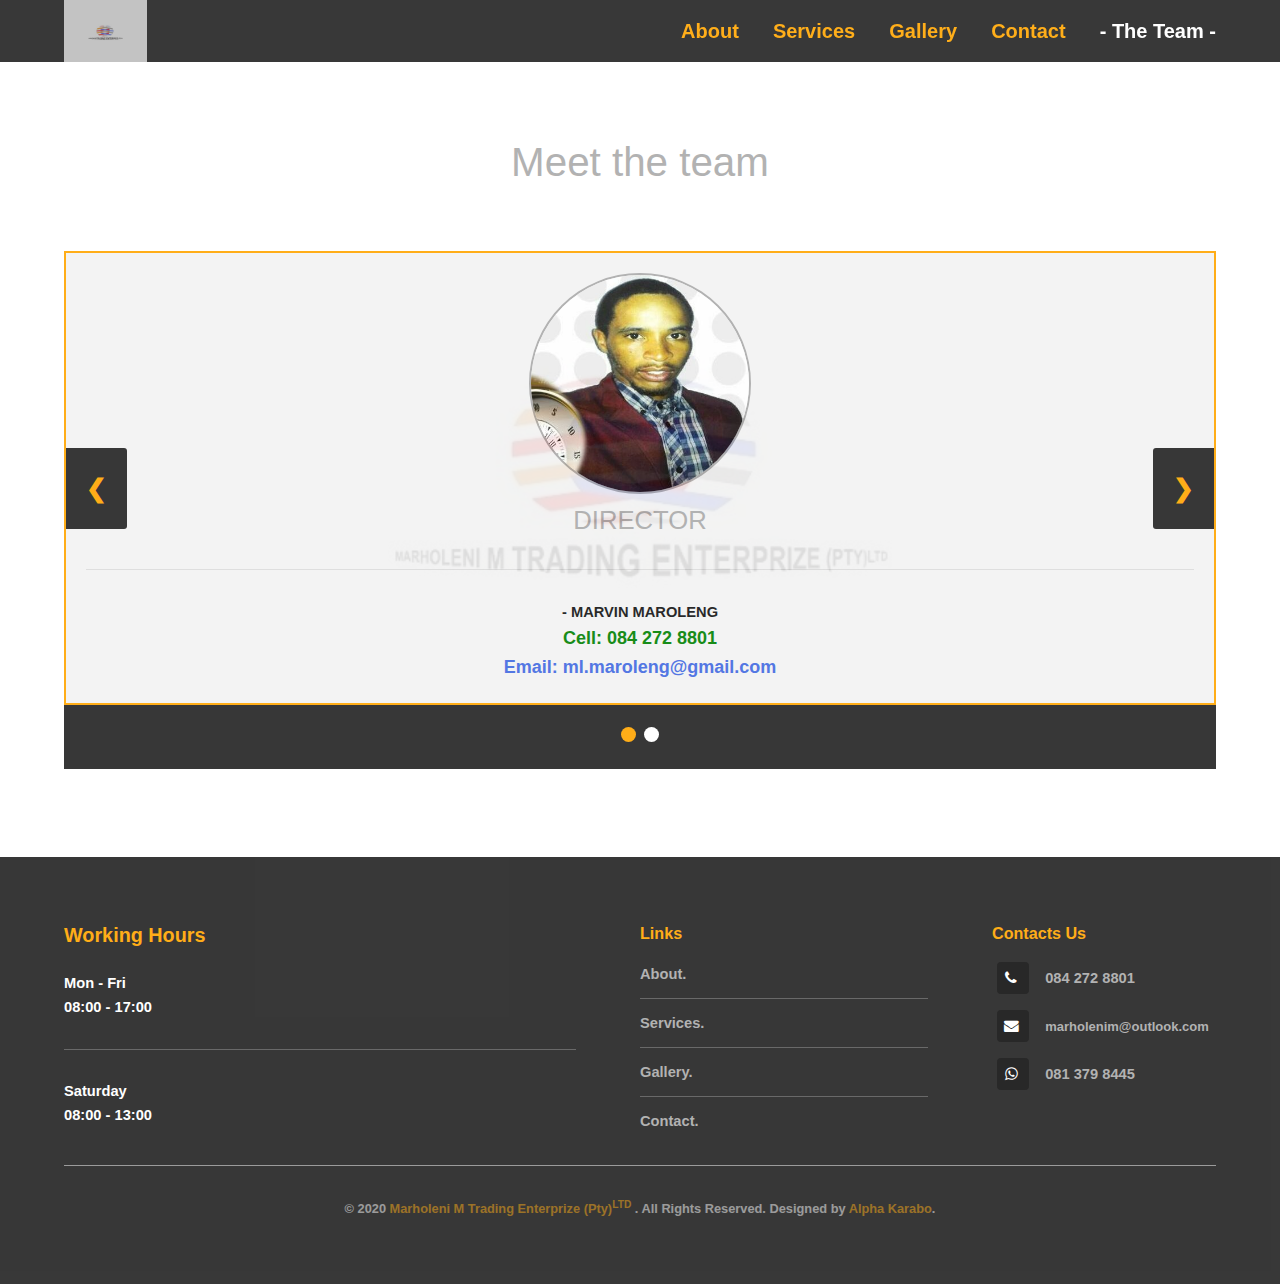
<file: team.html>
<!DOCTYPE HTML>
<html>
	<head>
		<title>The Team Page</title>
		<meta charset="utf-8" />
		<meta name="viewport" content="width=device-width, initial-scale=1" />
		<link rel="stylesheet" href="assets/css/main.css" />
		<link rel="stylesheet" type="text/css" href="style.css">
		<link rel="icon" href="images/logo1.jpg">
	</head>
	<body class="subpage">

		<!-- Header -->
			<header id="header">
				<div class="inner">
					<a href="index.html" class="logo" title="Home Page Button"><img src="images/logo1.jpg" style="width: 83px; opacity: .7;"></a>
					<nav id="nav">
						<a href="about.html">About</a>
						<a href="services.html">Services</a>
						<a href="gallery.html">Gallery</a>
						<a href="contact.html">Contact</a>
						<a href="team.html" style="color: #fff; font-size: 20px">- The Team -</a>
					</nav>
					<a href="#navPanel" class="navPanelToggle"><span class="fa fa-bars"></span></a>
				</div>
			</header>

		<!-- Three -->
			<section id="three" class="wrapper" style="background: #fff; opacity: .9">
				<div class="inner">
					<header class="align-center">
						<h2>Meet the team</h2>
					</header>

					<div class="slideshow-container">

					<div class="mySlides">
					  <img src="images/IMG-20200107-WA0002.jpg" style="width: 20%; border-radius: 100%; border: #aaa 2px solid;">
					  <h2>DIRECTOR</h2>
					  <hr>
					  <p class="author">- MARVIN MAROLENG
					  	<br>
					  	<a href="tel:+27842728801" style="color: green; font-size: 18px; text-decoration: none;">Cell: 084 272 8801</a>
					  	<br>
					  	<a href="mailto:ml.maroleng@gmail.com" style="color: royalblue; text-decoration: none; font-size: 18px;">Email: ml.maroleng@gmail.com</a></p>
					</div>

					<div class="mySlides">
					  <img src="images/logo1.jpg" style="width: 20%; border-radius: 100%; border: #aaa 2px solid;">
					  <h2>TRAINING DIRECTOR</h2>
					  <hr>
					  <p class="author">- HENDRY NYALUNGU
					  	<br>
					  	<a href="tel:+27782423145" style="color: green; font-size: 18px; text-decoration: none;">Cell: 078 242 3145</a>
					  	<br>
					  	<a href="mailto:79henrynya1@gmail.com" style="color: royalblue; text-decoration: none; font-size: 18px;">Email: 79henrynya1@gmail.com</a></p>
					</div>

					<a class="prev" onclick="plusSlides(-1)">❮</a>
					<a class="next" onclick="plusSlides(1)">❯</a>

					</div>

					<div class="dot-container">
					  <span class="dot" onclick="currentSlide(1)"></span> 
					  <span class="dot" onclick="currentSlide(2)"></span> 
					</div>
												

				</div>
			</section>

		<!-- Footer -->
			<footer id="footer">
				<div class="inner">
					<div class="content">
						<section>
							<h3>Working Hours</h3>
							<p>Mon - Fri <br> 08:00 - 17:00</p>
							<hr>
							<p>Saturday <br> 08:00 - 13:00</p>
						</section>
						<section>
							<h4>Links</h4>
							<ul class="alt">
								<li><a href="about.html">About.</a></li>
								<li><a href="services.html">Services.</a></li>
								<li><a href="gallery.html">Gallery.</a></li>
								<li><a href="contact.html">Contact.</a></li>
							</ul>
						</section>
						<section>
							<h4>Contacts Us</h4>
							<ul class="plain">
								<li><a href="tel:+27842728801"><i class="icon fa-phone">&nbsp;</i>084 272 8801</a></li>
								<li><a href="mailto:marholenim@outlook.com"><i class="icon fa-envelope">&nbsp;</i><span style="font-size: 13px;">marholenim@outlook.com</span></a></li>
								<li><a href="http://api.whatsapp.com/send?phone=2781 379 8445"><i class="icon fa-whatsapp">&nbsp;</i>081 379 8445</a></li>
							</ul>
						</section>
					</div>
					<div class="copyright">
						&copy; 2020<span style="color:  orange;"> Marholeni M Trading Enterprize (Pty)<sup>LTD</sup></span> . All Rights Reserved. Designed by <span style="color: orange;">Alpha Karabo</span>.
					</div>
				</div>
			</footer>

<script>
var slideIndex = 1;
showSlides(slideIndex);

function plusSlides(n) {
  showSlides(slideIndex += n);
}

function currentSlide(n) {
  showSlides(slideIndex = n);
}

function showSlides(n) {
  var i;
  var slides = document.getElementsByClassName("mySlides");
  var dots = document.getElementsByClassName("dot");
  if (n > slides.length) {slideIndex = 1}    
  if (n < 1) {slideIndex = slides.length}
  for (i = 0; i < slides.length; i++) {
      slides[i].style.display = "none";  
  }
  for (i = 0; i < dots.length; i++) {
      dots[i].className = dots[i].className.replace(" active", "");
  }
  slides[slideIndex-1].style.display = "block";  
  dots[slideIndex-1].className += " active";
}
</script>

		<!-- Scripts -->
			<script src="assets/js/jquery.min.js"></script>
			<script src="assets/js/skel.min.js"></script>
			<script src="assets/js/util.js"></script>
			<script src="assets/js/main.js"></script>

	</body>
</html>
</file>
<file: style.css>
.btn {
    display: inline-block;
    background-color: firebrick;
    padding: 6px 12px;
    color: #fff;
    border-radius: 18px;
    text-decoration: none;
    transition: 0.3s;
}

.btn:hover{
    filter: brightness(1.1)
}

.hes-gallery{
    display: grid;
    grid-template-columns: 1fr 1fr 1fr 1fr;
    grid-gap: 10px;
    padding: 10px;
}

.hes-gallery img {
    width: 100%;
    object-fit: cover;
    transition: 0.3s;
    cursor: pointer;
}

.hes-gallery img:hover
{
    transform: scale(1.04);
    box-shadow: 2px 2px 6px orange;
}


p
{
    margin: 0;
}

@media (max-width: 800px) {
    main{
        width: 100%;
    }
    header img{
        width: 80%;
        object-fit: contain;
    }
    .hes-gallery{
        grid-template-columns: 1fr 1fr 1fr;
    }
}

@media (max-width: 500px) {
    .hes-gallery{
        grid-template-columns: 1fr 1fr;
    }
}

.footer #button{
  width:35px;
  height:35px;
  border: #222 12px solid;
  background-color: #deb887;
  border-radius:35px;
  margin:0 auto;
  box-shadow: 0 0 5px 2px #deb887;
  position:relative;
  -webkit-transition: all 1s ease;
    -moz-transition: all 1s ease;
    -o-transition: all 1s ease;
    -ms-transition: all 1s ease;
    transition: all 1s ease;
}
.footer #button:hover{
  width:35px;
  height:35px;
  border: #deb887 12px solid;
  background-color: #222;
  -webkit-transition: all 1s ease;
    -moz-transition: all 1s ease;
    -o-transition: all 1s ease;
    -ms-transition: all 1s ease;
    transition: all 1s ease;
  position:relative;
}
.footer {
  bottom:0;
  left:0;
  position:fixed;
    width: 100%;
    height: 2em;
    overflow:hidden;
    margin:0 auto;
  -webkit-transition: all 1s ease;
    -moz-transition: all 1s ease;
    -o-transition: all 1s ease;
    -ms-transition: all 1s ease;
    transition: all 1s ease;
  z-index:999;
}
.footer:hover {
  -webkit-transition: all 1s ease;
    -moz-transition: all 1s ease;
    -o-transition: all 1s ease;
    -ms-transition: all 1s ease;
    transition: all 1s ease;
  height: 10em;
}
.footer #container{
  margin-top:5px;
  width:100%;
height:100%;
  position:relative;
  top:0;
  left:0;
  background: #222;
}
.footer #cont{
  position:relative;
  top:-45px;
  right:190px;
  width:150px;
  height:auto;
  margin:0 auto;
}
.footer_center{
  width:500px;
  float:left;
  text-align:center;
}
.footer h4{
  font-family: 'Helvetica';
  font-size: 30px;
  font-weight: 100;
  margin-top:70px;
  margin-left:40px;
}

/* Slideshow container */
.slideshow-container {
  position: relative;
  background: #f1f1f1f1;
  border: orange 2px solid; 
}

/* Slides */
.mySlides {
  display: none;
  padding: 20px;
  text-align: center;
}

/* Next & previous buttons */
.prev, .next {
  cursor: pointer;
  text-decoration: none;
  position: absolute;
  top: 50%;
  width: auto;
  background: #222;
  margin-top: -30px;
  padding: 20px;
  color: orange;
  font-weight: bold;
  font-size: 25px;
  border-radius: 0 3px 3px 0;
  user-select: none;
}

/* Position the "next button" to the right */
.next {
  position: absolute;
  right: 0;
  border-radius: 3px 0 0 3px;
}

/* On hover, add a black background color with a little bit see-through */
.prev:hover, .next:hover {
  background-color: orange;
  color: #222;
  opacity: .8;
}

/* The dot/bullet/indicator container */
.dot-container {
    text-align: center;
    padding: 20px;
    background: #222;
}

/* The dots/bullets/indicators */
.dot {
  cursor: pointer;
  height: 15px;
  width: 15px;
  margin: 0 2px;
  background-color: #fff;
  border-radius: 50%;
  display: inline-block;
  transition: background-color 0.6s ease;
}

/* Add a background color to the active dot/circle */
.active, .dot:hover {
  background-color: orange;
}

/* Add an italic font style to all quotes */
q {font-style: italic;}

/* Add a blue color to the author */
.author {color: #111;}
</file>
<file: assets/css/main.css>
@charset "UTF-8";
@import url(font-awesome.min.css);

	html, body, div, span, applet, object, iframe, h1, h2, h3, h4, h5, h6, p, blockquote, pre, a, abbr, acronym, address, big, cite, code, del, dfn, em, img, ins, kbd, q, s, samp, small, strike, strong, sub, sup, tt, var, b, u, i, center, dl, dt, dd, ol, ul, li, fieldset, form, label, legend, table, caption, tbody, tfoot, thead, tr, th, td, article, aside, canvas, details, embed, figure, figcaption, footer, header, hgroup, menu, nav, output, ruby, section, summary, time, mark, audio, video {
		margin: 0;
		border: 0;
		font-size: 100%;
		font: inherit;
		vertical-align: baseline;
	}

	article, aside, details, figcaption, figure, footer, header, hgroup, menu, nav, section {
		display: block;
	}

	body {
		line-height: 1;
	}

	ol, ul {
		list-style: none;
	}

	blockquote, q {
		quotes: none;
	}

	blockquote:before, blockquote:after, q:before, q:after {
		content: '';
		content: none;
	}

	table {
		border-collapse: collapse;
		border-spacing: 0;
	}

	body {
		-webkit-text-size-adjust: none;
	}

/* Box Model */

	*, *:before, *:after {
		-moz-box-sizing: border-box;
		-webkit-box-sizing: border-box;
		box-sizing: border-box;
	}

/* Containers */

	.container {
		margin-left: auto;
		margin-right: auto;
	}

	.container.\31 25\25 {
		width: 100%;
		max-width: 100em;
		min-width: 80em;
	}

	.container.\37 5\25 {
		width: 60em;
	}

	.container.\35 0\25 {
		width: 40em;
	}

	.container.\32 5\25 {
		width: 20em;
	}

	.container {
		width: 80em;
	}

	@media screen and (max-width: 1680px) {

		.container.\31 25\25 {
			width: 100%;
			max-width: 100em;
			min-width: 80em;
		}

		.container.\37 5\25 {
			width: 60em;
		}

		.container.\35 0\25 {
			width: 40em;
		}

		.container.\32 5\25 {
			width: 20em;
		}

		.container {
			width: 80em;
		}

	}

	@media screen and (max-width: 1280px) {

		.container.\31 25\25 {
			width: 100%;
			max-width: 81.25em;
			min-width: 65em;
		}

		.container.\37 5\25 {
			width: 48.75em;
		}

		.container.\35 0\25 {
			width: 32.5em;
		}

		.container.\32 5\25 {
			width: 16.25em;
		}

		.container {
			width: 65em;
		}

	}

	@media screen and (max-width: 980px) {

		.container.\31 25\25 {
			width: 100%;
			max-width: 112.5%;
			min-width: 90%;
		}

		.container.\37 5\25 {
			width: 67.5%;
		}

		.container.\35 0\25 {
			width: 45%;
		}

		.container.\32 5\25 {
			width: 22.5%;
		}

		.container {
			width: 90%;
		}

	}

	@media screen and (max-width: 736px) {

		.container.\31 25\25 {
			width: 100%;
			max-width: 112.5%;
			min-width: 90%;
		}

		.container.\37 5\25 {
			width: 67.5%;
		}

		.container.\35 0\25 {
			width: 45%;
		}

		.container.\32 5\25 {
			width: 22.5%;
		}

		.container {
			width: 90% !important;
		}

	}

	@media screen and (max-width: 480px) {

		.container.\31 25\25 {
			width: 100%;
			max-width: 112.5%;
			min-width: 90%;
		}

		.container.\37 5\25 {
			width: 67.5%;
		}

		.container.\35 0\25 {
			width: 45%;
		}

		.container.\32 5\25 {
			width: 22.5%;
		}

		.container {
			width: 90% !important;
		}

	}

/* Grid */

	.row {
		border-bottom: solid 1px transparent;
		-moz-box-sizing: border-box;
		-webkit-box-sizing: border-box;
		box-sizing: border-box;
	}

	.row > * {
		float: left;
		-moz-box-sizing: border-box;
		-webkit-box-sizing: border-box;
		box-sizing: border-box;
	}

	.row:after, .row:before {
		content: '';
		display: block;
		clear: both;
		height: 0;
	}

	.row.uniform > * > :first-child {
		margin-top: 0;
	}

	.row.uniform > * > :last-child {
		margin-bottom: 0;
	}

	.row.\30 \25 > * {
		padding: 0 0 0 0em;
	}

	.row.\30 \25 {
		margin: 0 0 -1px 0em;
	}

	.row.uniform.\30 \25 > * {
		padding: 0em 0 0 0em;
	}

	.row.uniform.\30 \25 {
		margin: 0em 0 -1px 0em;
	}

	.row > * {
		padding: 0 0 0 2em;
	}

	.row {
		margin: 0 0 -1px -2em;
	}

	.row.uniform > * {
		padding: 2em 0 0 2em;
	}

	.row.uniform {
		margin: -2em 0 -1px -2em;
	}

	.row.\32 00\25 > * {
		padding: 0 0 0 4em;
	}

	.row.\32 00\25 {
		margin: 0 0 -1px -4em;
	}

	.row.uniform.\32 00\25 > * {
		padding: 4em 0 0 4em;
	}

	.row.uniform.\32 00\25 {
		margin: -4em 0 -1px -4em;
	}

	.row.\31 50\25 > * {
		padding: 0 0 0 3em;
	}

	.row.\31 50\25 {
		margin: 0 0 -1px -3em;
	}

	.row.uniform.\31 50\25 > * {
		padding: 3em 0 0 3em;
	}

	.row.uniform.\31 50\25 {
		margin: -3em 0 -1px -3em;
	}

	.row.\35 0\25 > * {
		padding: 0 0 0 1em;
	}

	.row.\35 0\25 {
		margin: 0 0 -1px -1em;
	}

	.row.uniform.\35 0\25 > * {
		padding: 1em 0 0 1em;
	}

	.row.uniform.\35 0\25 {
		margin: -1em 0 -1px -1em;
	}

	.row.\32 5\25 > * {
		padding: 0 0 0 0.5em;
	}

	.row.\32 5\25 {
		margin: 0 0 -1px -0.5em;
	}

	.row.uniform.\32 5\25 > * {
		padding: 0.5em 0 0 0.5em;
	}

	.row.uniform.\32 5\25 {
		margin: -0.5em 0 -1px -0.5em;
	}

	.\31 2u, .\31 2u\24 {
		width: 100%;
		clear: none;
		margin-left: 0;
	}

	.\31 1u, .\31 1u\24 {
		width: 91.6666666667%;
		clear: none;
		margin-left: 0;
	}

	.\31 0u, .\31 0u\24 {
		width: 83.3333333333%;
		clear: none;
		margin-left: 0;
	}

	.\39 u, .\39 u\24 {
		width: 75%;
		clear: none;
		margin-left: 0;
	}

	.\38 u, .\38 u\24 {
		width: 66.6666666667%;
		clear: none;
		margin-left: 0;
	}

	.\37 u, .\37 u\24 {
		width: 58.3333333333%;
		clear: none;
		margin-left: 0;
	}

	.\36 u, .\36 u\24 {
		width: 50%;
		clear: none;
		margin-left: 0;
	}

	.\35 u, .\35 u\24 {
		width: 41.6666666667%;
		clear: none;
		margin-left: 0;
	}

	.\34 u, .\34 u\24 {
		width: 33.3333333333%;
		clear: none;
		margin-left: 0;
	}

	.\33 u, .\33 u\24 {
		width: 25%;
		clear: none;
		margin-left: 0;
	}

	.\32 u, .\32 u\24 {
		width: 16.6666666667%;
		clear: none;
		margin-left: 0;
	}

	.\31 u, .\31 u\24 {
		width: 8.3333333333%;
		clear: none;
		margin-left: 0;
	}

	.\31 2u\24 + *,
	.\31 1u\24 + *,
	.\31 0u\24 + *,
	.\39 u\24 + *,
	.\38 u\24 + *,
	.\37 u\24 + *,
	.\36 u\24 + *,
	.\35 u\24 + *,
	.\34 u\24 + *,
	.\33 u\24 + *,
	.\32 u\24 + *,
	.\31 u\24 + * {
		clear: left;
	}

	.\-11u {
		margin-left: 91.66667%;
	}

	.\-10u {
		margin-left: 83.33333%;
	}

	.\-9u {
		margin-left: 75%;
	}

	.\-8u {
		margin-left: 66.66667%;
	}

	.\-7u {
		margin-left: 58.33333%;
	}

	.\-6u {
		margin-left: 50%;
	}

	.\-5u {
		margin-left: 41.66667%;
	}

	.\-4u {
		margin-left: 33.33333%;
	}

	.\-3u {
		margin-left: 25%;
	}

	.\-2u {
		margin-left: 16.66667%;
	}

	.\-1u {
		margin-left: 8.33333%;
	}

	@media screen and (max-width: 1680px) {

		.row > * {
			padding: 0 0 0 2em;
		}

		.row {
			margin: 0 0 -1px -2em;
		}

		.row.uniform > * {
			padding: 2em 0 0 2em;
		}

		.row.uniform {
			margin: -2em 0 -1px -2em;
		}

		.row.\32 00\25 > * {
			padding: 0 0 0 4em;
		}

		.row.\32 00\25 {
			margin: 0 0 -1px -4em;
		}

		.row.uniform.\32 00\25 > * {
			padding: 4em 0 0 4em;
		}

		.row.uniform.\32 00\25 {
			margin: -4em 0 -1px -4em;
		}

		.row.\31 50\25 > * {
			padding: 0 0 0 3em;
		}

		.row.\31 50\25 {
			margin: 0 0 -1px -3em;
		}

		.row.uniform.\31 50\25 > * {
			padding: 3em 0 0 3em;
		}

		.row.uniform.\31 50\25 {
			margin: -3em 0 -1px -3em;
		}

		.row.\35 0\25 > * {
			padding: 0 0 0 1em;
		}

		.row.\35 0\25 {
			margin: 0 0 -1px -1em;
		}

		.row.uniform.\35 0\25 > * {
			padding: 1em 0 0 1em;
		}

		.row.uniform.\35 0\25 {
			margin: -1em 0 -1px -1em;
		}

		.row.\32 5\25 > * {
			padding: 0 0 0 0.5em;
		}

		.row.\32 5\25 {
			margin: 0 0 -1px -0.5em;
		}

		.row.uniform.\32 5\25 > * {
			padding: 0.5em 0 0 0.5em;
		}

		.row.uniform.\32 5\25 {
			margin: -0.5em 0 -1px -0.5em;
		}

		.\31 2u\28xlarge\29, .\31 2u\24\28xlarge\29 {
			width: 100%;
			clear: none;
			margin-left: 0;
		}

		.\31 1u\28xlarge\29, .\31 1u\24\28xlarge\29 {
			width: 91.6666666667%;
			clear: none;
			margin-left: 0;
		}

		.\31 0u\28xlarge\29, .\31 0u\24\28xlarge\29 {
			width: 83.3333333333%;
			clear: none;
			margin-left: 0;
		}

		.\39 u\28xlarge\29, .\39 u\24\28xlarge\29 {
			width: 75%;
			clear: none;
			margin-left: 0;
		}

		.\38 u\28xlarge\29, .\38 u\24\28xlarge\29 {
			width: 66.6666666667%;
			clear: none;
			margin-left: 0;
		}

		.\37 u\28xlarge\29, .\37 u\24\28xlarge\29 {
			width: 58.3333333333%;
			clear: none;
			margin-left: 0;
		}

		.\36 u\28xlarge\29, .\36 u\24\28xlarge\29 {
			width: 50%;
			clear: none;
			margin-left: 0;
		}

		.\35 u\28xlarge\29, .\35 u\24\28xlarge\29 {
			width: 41.6666666667%;
			clear: none;
			margin-left: 0;
		}

		.\34 u\28xlarge\29, .\34 u\24\28xlarge\29 {
			width: 33.3333333333%;
			clear: none;
			margin-left: 0;
		}

		.\33 u\28xlarge\29, .\33 u\24\28xlarge\29 {
			width: 25%;
			clear: none;
			margin-left: 0;
		}

		.\32 u\28xlarge\29, .\32 u\24\28xlarge\29 {
			width: 16.6666666667%;
			clear: none;
			margin-left: 0;
		}

		.\31 u\28xlarge\29, .\31 u\24\28xlarge\29 {
			width: 8.3333333333%;
			clear: none;
			margin-left: 0;
		}

		.\31 2u\24\28xlarge\29 + *,
		.\31 1u\24\28xlarge\29 + *,
		.\31 0u\24\28xlarge\29 + *,
		.\39 u\24\28xlarge\29 + *,
		.\38 u\24\28xlarge\29 + *,
		.\37 u\24\28xlarge\29 + *,
		.\36 u\24\28xlarge\29 + *,
		.\35 u\24\28xlarge\29 + *,
		.\34 u\24\28xlarge\29 + *,
		.\33 u\24\28xlarge\29 + *,
		.\32 u\24\28xlarge\29 + *,
		.\31 u\24\28xlarge\29 + * {
			clear: left;
		}

		.\-11u\28xlarge\29 {
			margin-left: 91.66667%;
		}

		.\-10u\28xlarge\29 {
			margin-left: 83.33333%;
		}

		.\-9u\28xlarge\29 {
			margin-left: 75%;
		}

		.\-8u\28xlarge\29 {
			margin-left: 66.66667%;
		}

		.\-7u\28xlarge\29 {
			margin-left: 58.33333%;
		}

		.\-6u\28xlarge\29 {
			margin-left: 50%;
		}

		.\-5u\28xlarge\29 {
			margin-left: 41.66667%;
		}

		.\-4u\28xlarge\29 {
			margin-left: 33.33333%;
		}

		.\-3u\28xlarge\29 {
			margin-left: 25%;
		}

		.\-2u\28xlarge\29 {
			margin-left: 16.66667%;
		}

		.\-1u\28xlarge\29 {
			margin-left: 8.33333%;
		}

	}

	@media screen and (max-width: 1280px) {

		.row > * {
			padding: 0 0 0 1.5em;
		}

		.row {
			margin: 0 0 -1px -1.5em;
		}

		.row.uniform > * {
			padding: 1.5em 0 0 1.5em;
		}

		.row.uniform {
			margin: -1.5em 0 -1px -1.5em;
		}

		.row.\32 00\25 > * {
			padding: 0 0 0 3em;
		}

		.row.\32 00\25 {
			margin: 0 0 -1px -3em;
		}

		.row.uniform.\32 00\25 > * {
			padding: 3em 0 0 3em;
		}

		.row.uniform.\32 00\25 {
			margin: -3em 0 -1px -3em;
		}

		.row.\31 50\25 > * {
			padding: 0 0 0 2.25em;
		}

		.row.\31 50\25 {
			margin: 0 0 -1px -2.25em;
		}

		.row.uniform.\31 50\25 > * {
			padding: 2.25em 0 0 2.25em;
		}

		.row.uniform.\31 50\25 {
			margin: -2.25em 0 -1px -2.25em;
		}

		.row.\35 0\25 > * {
			padding: 0 0 0 0.75em;
		}

		.row.\35 0\25 {
			margin: 0 0 -1px -0.75em;
		}

		.row.uniform.\35 0\25 > * {
			padding: 0.75em 0 0 0.75em;
		}

		.row.uniform.\35 0\25 {
			margin: -0.75em 0 -1px -0.75em;
		}

		.row.\32 5\25 > * {
			padding: 0 0 0 0.375em;
		}

		.row.\32 5\25 {
			margin: 0 0 -1px -0.375em;
		}

		.row.uniform.\32 5\25 > * {
			padding: 0.375em 0 0 0.375em;
		}

		.row.uniform.\32 5\25 {
			margin: -0.375em 0 -1px -0.375em;
		}

		.\31 2u\28large\29, .\31 2u\24\28large\29 {
			width: 100%;
			clear: none;
			margin-left: 0;
		}

		.\31 1u\28large\29, .\31 1u\24\28large\29 {
			width: 91.6666666667%;
			clear: none;
			margin-left: 0;
		}

		.\31 0u\28large\29, .\31 0u\24\28large\29 {
			width: 83.3333333333%;
			clear: none;
			margin-left: 0;
		}

		.\39 u\28large\29, .\39 u\24\28large\29 {
			width: 75%;
			clear: none;
			margin-left: 0;
		}

		.\38 u\28large\29, .\38 u\24\28large\29 {
			width: 66.6666666667%;
			clear: none;
			margin-left: 0;
		}

		.\37 u\28large\29, .\37 u\24\28large\29 {
			width: 58.3333333333%;
			clear: none;
			margin-left: 0;
		}

		.\36 u\28large\29, .\36 u\24\28large\29 {
			width: 50%;
			clear: none;
			margin-left: 0;
		}

		.\35 u\28large\29, .\35 u\24\28large\29 {
			width: 41.6666666667%;
			clear: none;
			margin-left: 0;
		}

		.\34 u\28large\29, .\34 u\24\28large\29 {
			width: 33.3333333333%;
			clear: none;
			margin-left: 0;
		}

		.\33 u\28large\29, .\33 u\24\28large\29 {
			width: 25%;
			clear: none;
			margin-left: 0;
		}

		.\32 u\28large\29, .\32 u\24\28large\29 {
			width: 16.6666666667%;
			clear: none;
			margin-left: 0;
		}

		.\31 u\28large\29, .\31 u\24\28large\29 {
			width: 8.3333333333%;
			clear: none;
			margin-left: 0;
		}

		.\31 2u\24\28large\29 + *,
		.\31 1u\24\28large\29 + *,
		.\31 0u\24\28large\29 + *,
		.\39 u\24\28large\29 + *,
		.\38 u\24\28large\29 + *,
		.\37 u\24\28large\29 + *,
		.\36 u\24\28large\29 + *,
		.\35 u\24\28large\29 + *,
		.\34 u\24\28large\29 + *,
		.\33 u\24\28large\29 + *,
		.\32 u\24\28large\29 + *,
		.\31 u\24\28large\29 + * {
			clear: left;
		}

		.\-11u\28large\29 {
			margin-left: 91.66667%;
		}

		.\-10u\28large\29 {
			margin-left: 83.33333%;
		}

		.\-9u\28large\29 {
			margin-left: 75%;
		}

		.\-8u\28large\29 {
			margin-left: 66.66667%;
		}

		.\-7u\28large\29 {
			margin-left: 58.33333%;
		}

		.\-6u\28large\29 {
			margin-left: 50%;
		}

		.\-5u\28large\29 {
			margin-left: 41.66667%;
		}

		.\-4u\28large\29 {
			margin-left: 33.33333%;
		}

		.\-3u\28large\29 {
			margin-left: 25%;
		}

		.\-2u\28large\29 {
			margin-left: 16.66667%;
		}

		.\-1u\28large\29 {
			margin-left: 8.33333%;
		}

	}

	@media screen and (max-width: 980px) {

		.row > * {
			padding: 0 0 0 1.5em;
		}

		.row {
			margin: 0 0 -1px -1.5em;
		}

		.row.uniform > * {
			padding: 1.5em 0 0 1.5em;
		}

		.row.uniform {
			margin: -1.5em 0 -1px -1.5em;
		}

		.row.\32 00\25 > * {
			padding: 0 0 0 3em;
		}

		.row.\32 00\25 {
			margin: 0 0 -1px -3em;
		}

		.row.uniform.\32 00\25 > * {
			padding: 3em 0 0 3em;
		}

		.row.uniform.\32 00\25 {
			margin: -3em 0 -1px -3em;
		}

		.row.\31 50\25 > * {
			padding: 0 0 0 2.25em;
		}

		.row.\31 50\25 {
			margin: 0 0 -1px -2.25em;
		}

		.row.uniform.\31 50\25 > * {
			padding: 2.25em 0 0 2.25em;
		}

		.row.uniform.\31 50\25 {
			margin: -2.25em 0 -1px -2.25em;
		}

		.row.\35 0\25 > * {
			padding: 0 0 0 0.75em;
		}

		.row.\35 0\25 {
			margin: 0 0 -1px -0.75em;
		}

		.row.uniform.\35 0\25 > * {
			padding: 0.75em 0 0 0.75em;
		}

		.row.uniform.\35 0\25 {
			margin: -0.75em 0 -1px -0.75em;
		}

		.row.\32 5\25 > * {
			padding: 0 0 0 0.375em;
		}

		.row.\32 5\25 {
			margin: 0 0 -1px -0.375em;
		}

		.row.uniform.\32 5\25 > * {
			padding: 0.375em 0 0 0.375em;
		}

		.row.uniform.\32 5\25 {
			margin: -0.375em 0 -1px -0.375em;
		}

		.\31 2u\28medium\29, .\31 2u\24\28medium\29 {
			width: 100%;
			clear: none;
			margin-left: 0;
		}

		.\31 1u\28medium\29, .\31 1u\24\28medium\29 {
			width: 91.6666666667%;
			clear: none;
			margin-left: 0;
		}

		.\31 0u\28medium\29, .\31 0u\24\28medium\29 {
			width: 83.3333333333%;
			clear: none;
			margin-left: 0;
		}

		.\39 u\28medium\29, .\39 u\24\28medium\29 {
			width: 75%;
			clear: none;
			margin-left: 0;
		}

		.\38 u\28medium\29, .\38 u\24\28medium\29 {
			width: 66.6666666667%;
			clear: none;
			margin-left: 0;
		}

		.\37 u\28medium\29, .\37 u\24\28medium\29 {
			width: 58.3333333333%;
			clear: none;
			margin-left: 0;
		}

		.\36 u\28medium\29, .\36 u\24\28medium\29 {
			width: 50%;
			clear: none;
			margin-left: 0;
		}

		.\35 u\28medium\29, .\35 u\24\28medium\29 {
			width: 41.6666666667%;
			clear: none;
			margin-left: 0;
		}

		.\34 u\28medium\29, .\34 u\24\28medium\29 {
			width: 33.3333333333%;
			clear: none;
			margin-left: 0;
		}

		.\33 u\28medium\29, .\33 u\24\28medium\29 {
			width: 25%;
			clear: none;
			margin-left: 0;
		}

		.\32 u\28medium\29, .\32 u\24\28medium\29 {
			width: 16.6666666667%;
			clear: none;
			margin-left: 0;
		}

		.\31 u\28medium\29, .\31 u\24\28medium\29 {
			width: 8.3333333333%;
			clear: none;
			margin-left: 0;
		}

		.\31 2u\24\28medium\29 + *,
		.\31 1u\24\28medium\29 + *,
		.\31 0u\24\28medium\29 + *,
		.\39 u\24\28medium\29 + *,
		.\38 u\24\28medium\29 + *,
		.\37 u\24\28medium\29 + *,
		.\36 u\24\28medium\29 + *,
		.\35 u\24\28medium\29 + *,
		.\34 u\24\28medium\29 + *,
		.\33 u\24\28medium\29 + *,
		.\32 u\24\28medium\29 + *,
		.\31 u\24\28medium\29 + * {
			clear: left;
		}

		.\-11u\28medium\29 {
			margin-left: 91.66667%;
		}

		.\-10u\28medium\29 {
			margin-left: 83.33333%;
		}

		.\-9u\28medium\29 {
			margin-left: 75%;
		}

		.\-8u\28medium\29 {
			margin-left: 66.66667%;
		}

		.\-7u\28medium\29 {
			margin-left: 58.33333%;
		}

		.\-6u\28medium\29 {
			margin-left: 50%;
		}

		.\-5u\28medium\29 {
			margin-left: 41.66667%;
		}

		.\-4u\28medium\29 {
			margin-left: 33.33333%;
		}

		.\-3u\28medium\29 {
			margin-left: 25%;
		}

		.\-2u\28medium\29 {
			margin-left: 16.66667%;
		}

		.\-1u\28medium\29 {
			margin-left: 8.33333%;
		}

	}

	@media screen and (max-width: 736px) {

		.row > * {
			padding: 0 0 0 1.25em;
		}

		.row {
			margin: 0 0 -1px -1.25em;
		}

		.row.uniform > * {
			padding: 1.25em 0 0 1.25em;
		}

		.row.uniform {
			margin: -1.25em 0 -1px -1.25em;
		}

		.row.\32 00\25 > * {
			padding: 0 0 0 2.5em;
		}

		.row.\32 00\25 {
			margin: 0 0 -1px -2.5em;
		}

		.row.uniform.\32 00\25 > * {
			padding: 2.5em 0 0 2.5em;
		}

		.row.uniform.\32 00\25 {
			margin: -2.5em 0 -1px -2.5em;
		}

		.row.\31 50\25 > * {
			padding: 0 0 0 1.875em;
		}

		.row.\31 50\25 {
			margin: 0 0 -1px -1.875em;
		}

		.row.uniform.\31 50\25 > * {
			padding: 1.875em 0 0 1.875em;
		}

		.row.uniform.\31 50\25 {
			margin: -1.875em 0 -1px -1.875em;
		}

		.row.\35 0\25 > * {
			padding: 0 0 0 0.625em;
		}

		.row.\35 0\25 {
			margin: 0 0 -1px -0.625em;
		}

		.row.uniform.\35 0\25 > * {
			padding: 0.625em 0 0 0.625em;
		}

		.row.uniform.\35 0\25 {
			margin: -0.625em 0 -1px -0.625em;
		}

		.row.\32 5\25 > * {
			padding: 0 0 0 0.3125em;
		}

		.row.\32 5\25 {
			margin: 0 0 -1px -0.3125em;
		}

		.row.uniform.\32 5\25 > * {
			padding: 0.3125em 0 0 0.3125em;
		}

		.row.uniform.\32 5\25 {
			margin: -0.3125em 0 -1px -0.3125em;
		}

		.\31 2u\28small\29, .\31 2u\24\28small\29 {
			width: 100%;
			clear: none;
			margin-left: 0;
		}

		.\31 1u\28small\29, .\31 1u\24\28small\29 {
			width: 91.6666666667%;
			clear: none;
			margin-left: 0;
		}

		.\31 0u\28small\29, .\31 0u\24\28small\29 {
			width: 83.3333333333%;
			clear: none;
			margin-left: 0;
		}

		.\39 u\28small\29, .\39 u\24\28small\29 {
			width: 75%;
			clear: none;
			margin-left: 0;
		}

		.\38 u\28small\29, .\38 u\24\28small\29 {
			width: 66.6666666667%;
			clear: none;
			margin-left: 0;
		}

		.\37 u\28small\29, .\37 u\24\28small\29 {
			width: 58.3333333333%;
			clear: none;
			margin-left: 0;
		}

		.\36 u\28small\29, .\36 u\24\28small\29 {
			width: 50%;
			clear: none;
			margin-left: 0;
		}

		.\35 u\28small\29, .\35 u\24\28small\29 {
			width: 41.6666666667%;
			clear: none;
			margin-left: 0;
		}

		.\34 u\28small\29, .\34 u\24\28small\29 {
			width: 33.3333333333%;
			clear: none;
			margin-left: 0;
		}

		.\33 u\28small\29, .\33 u\24\28small\29 {
			width: 25%;
			clear: none;
			margin-left: 0;
		}

		.\32 u\28small\29, .\32 u\24\28small\29 {
			width: 16.6666666667%;
			clear: none;
			margin-left: 0;
		}

		.\31 u\28small\29, .\31 u\24\28small\29 {
			width: 8.3333333333%;
			clear: none;
			margin-left: 0;
		}

		.\31 2u\24\28small\29 + *,
		.\31 1u\24\28small\29 + *,
		.\31 0u\24\28small\29 + *,
		.\39 u\24\28small\29 + *,
		.\38 u\24\28small\29 + *,
		.\37 u\24\28small\29 + *,
		.\36 u\24\28small\29 + *,
		.\35 u\24\28small\29 + *,
		.\34 u\24\28small\29 + *,
		.\33 u\24\28small\29 + *,
		.\32 u\24\28small\29 + *,
		.\31 u\24\28small\29 + * {
			clear: left;
		}

		.\-11u\28small\29 {
			margin-left: 91.66667%;
		}

		.\-10u\28small\29 {
			margin-left: 83.33333%;
		}

		.\-9u\28small\29 {
			margin-left: 75%;
		}

		.\-8u\28small\29 {
			margin-left: 66.66667%;
		}

		.\-7u\28small\29 {
			margin-left: 58.33333%;
		}

		.\-6u\28small\29 {
			margin-left: 50%;
		}

		.\-5u\28small\29 {
			margin-left: 41.66667%;
		}

		.\-4u\28small\29 {
			margin-left: 33.33333%;
		}

		.\-3u\28small\29 {
			margin-left: 25%;
		}

		.\-2u\28small\29 {
			margin-left: 16.66667%;
		}

		.\-1u\28small\29 {
			margin-left: 8.33333%;
		}

	}

	@media screen and (max-width: 480px) {

		.row > * {
			padding: 0 0 0 1.25em;
		}

		.row {
			margin: 0 0 -1px -1.25em;
		}

		.row.uniform > * {
			padding: 1.25em 0 0 1.25em;
		}

		.row.uniform {
			margin: -1.25em 0 -1px -1.25em;
		}

		.row.\32 00\25 > * {
			padding: 0 0 0 2.5em;
		}

		.row.\32 00\25 {
			margin: 0 0 -1px -2.5em;
		}

		.row.uniform.\32 00\25 > * {
			padding: 2.5em 0 0 2.5em;
		}

		.row.uniform.\32 00\25 {
			margin: -2.5em 0 -1px -2.5em;
		}

		.row.\31 50\25 > * {
			padding: 0 0 0 1.875em;
		}

		.row.\31 50\25 {
			margin: 0 0 -1px -1.875em;
		}

		.row.uniform.\31 50\25 > * {
			padding: 1.875em 0 0 1.875em;
		}

		.row.uniform.\31 50\25 {
			margin: -1.875em 0 -1px -1.875em;
		}

		.row.\35 0\25 > * {
			padding: 0 0 0 0.625em;
		}

		.row.\35 0\25 {
			margin: 0 0 -1px -0.625em;
		}

		.row.uniform.\35 0\25 > * {
			padding: 0.625em 0 0 0.625em;
		}

		.row.uniform.\35 0\25 {
			margin: -0.625em 0 -1px -0.625em;
		}

		.row.\32 5\25 > * {
			padding: 0 0 0 0.3125em;
		}

		.row.\32 5\25 {
			margin: 0 0 -1px -0.3125em;
		}

		.row.uniform.\32 5\25 > * {
			padding: 0.3125em 0 0 0.3125em;
		}

		.row.uniform.\32 5\25 {
			margin: -0.3125em 0 -1px -0.3125em;
		}

		.\31 2u\28xsmall\29, .\31 2u\24\28xsmall\29 {
			width: 100%;
			clear: none;
			margin-left: 0;
		}

		.\31 1u\28xsmall\29, .\31 1u\24\28xsmall\29 {
			width: 91.6666666667%;
			clear: none;
			margin-left: 0;
		}

		.\31 0u\28xsmall\29, .\31 0u\24\28xsmall\29 {
			width: 83.3333333333%;
			clear: none;
			margin-left: 0;
		}

		.\39 u\28xsmall\29, .\39 u\24\28xsmall\29 {
			width: 75%;
			clear: none;
			margin-left: 0;
		}

		.\38 u\28xsmall\29, .\38 u\24\28xsmall\29 {
			width: 66.6666666667%;
			clear: none;
			margin-left: 0;
		}

		.\37 u\28xsmall\29, .\37 u\24\28xsmall\29 {
			width: 58.3333333333%;
			clear: none;
			margin-left: 0;
		}

		.\36 u\28xsmall\29, .\36 u\24\28xsmall\29 {
			width: 50%;
			clear: none;
			margin-left: 0;
		}

		.\35 u\28xsmall\29, .\35 u\24\28xsmall\29 {
			width: 41.6666666667%;
			clear: none;
			margin-left: 0;
		}

		.\34 u\28xsmall\29, .\34 u\24\28xsmall\29 {
			width: 33.3333333333%;
			clear: none;
			margin-left: 0;
		}

		.\33 u\28xsmall\29, .\33 u\24\28xsmall\29 {
			width: 25%;
			clear: none;
			margin-left: 0;
		}

		.\32 u\28xsmall\29, .\32 u\24\28xsmall\29 {
			width: 16.6666666667%;
			clear: none;
			margin-left: 0;
		}

		.\31 u\28xsmall\29, .\31 u\24\28xsmall\29 {
			width: 8.3333333333%;
			clear: none;
			margin-left: 0;
		}

		.\31 2u\24\28xsmall\29 + *,
		.\31 1u\24\28xsmall\29 + *,
		.\31 0u\24\28xsmall\29 + *,
		.\39 u\24\28xsmall\29 + *,
		.\38 u\24\28xsmall\29 + *,
		.\37 u\24\28xsmall\29 + *,
		.\36 u\24\28xsmall\29 + *,
		.\35 u\24\28xsmall\29 + *,
		.\34 u\24\28xsmall\29 + *,
		.\33 u\24\28xsmall\29 + *,
		.\32 u\24\28xsmall\29 + *,
		.\31 u\24\28xsmall\29 + * {
			clear: left;
		}

		.\-11u\28xsmall\29 {
			margin-left: 91.66667%;
		}

		.\-10u\28xsmall\29 {
			margin-left: 83.33333%;
		}

		.\-9u\28xsmall\29 {
			margin-left: 75%;
		}

		.\-8u\28xsmall\29 {
			margin-left: 66.66667%;
		}

		.\-7u\28xsmall\29 {
			margin-left: 58.33333%;
		}

		.\-6u\28xsmall\29 {
			margin-left: 50%;
		}

		.\-5u\28xsmall\29 {
			margin-left: 41.66667%;
		}

		.\-4u\28xsmall\29 {
			margin-left: 33.33333%;
		}

		.\-3u\28xsmall\29 {
			margin-left: 25%;
		}

		.\-2u\28xsmall\29 {
			margin-left: 16.66667%;
		}

		.\-1u\28xsmall\29 {
			margin-left: 8.33333%;
		}

	}

/* Basic */

	@-ms-viewport {
		width: device-width;
	}

	body {
		-ms-overflow-style: scrollbar;
	}

	@media screen and (max-width: 480px) {

		html, body {
			min-width: 320px;
		}

	}

	body {
		background: url(../../images/logo1.jpg);
		background-repeat: no-repeat;
		background-size: contain;
		background-attachment: fixed;
		background-position: center;
		z-index: 9.99;
	}

		body.is-loading *, body.is-loading *:before, body.is-loading *:after {
			-moz-animation: none !important;
			-webkit-animation: none !important;
			-ms-animation: none !important;
			animation: none !important;
			-moz-transition: none !important;
			-webkit-transition: none !important;
			-ms-transition: none !important;
			transition: none !important;
		}

/* Type */

	body, input, select, textarea {
		color: #222;
		font-family: "Raleway", Arial, Helvetica, sans-serif;
		font-size: 13pt;
		font-weight: 550;
		line-height: 1.65;
	}

		@media screen and (max-width: 1680px) {

			body, input, select, textarea {
				font-size: 11pt;
			}

		}

		@media screen and (max-width: 1280px) {

			body, input, select, textarea {
				font-size: 11pt;
			}

		}

		@media screen and (max-width: 980px) {

			body, input, select, textarea {
				font-size: 12pt;
			}

		}

		@media screen and (max-width: 736px) {

			body, input, select, textarea {
				font-size: 12pt;
			}

		}

		@media screen and (max-width: 480px) {

			body, input, select, textarea {
				font-size: 12pt;
			}

		}

	a {
		color: orange;
		text-decoration: underline;
	}

		a:hover {
			text-decoration: none;
		}

	strong, b {
		color: #ccc;
		font-weight: 600;
	}

	em, i {
		font-style: italic;
	}

	p {
		margin: 0 0 2em 0;
	}

	h1, h2, h3, h4, h5, h6 {
		color: #aaa;
		font-weight: 22px;
		line-height: 1.5;
		margin: 0 0 1em 0;
	}

		h1 a, h2 a, h3 a, h4 a, h5 a, h6 a {
			color: inherit;
			text-decoration: none;
		}

	h2 {
		font-size: 1.75em;
		font-weight: 100;
	}

	h3 {
		font-size: 1.35em;
	}

	h4 {
		font-size: 1.1em;
	}

	h5 {
		font-size: 0.9em;
	}

	h6 {
		font-size: 0.7em;
	}

	sub {
		font-size: 0.8em;
		position: relative;
		top: 0.5em;
	}

	sup {
		font-size: 0.8em;
		position: relative;
		top: -0.5em;
	}

	blockquote {
		border-left: solid 4px orange;
		font-style: italic;
		margin: 0 0 2em 0;
		padding: 0.5em 0 0.5em 2em;
	}

	code {
		background: rgba(144, 144, 144, 0.075);
		border-radius: 0;
		border: solid 1px #dbdbdb;
		font-family: "Courier New", monospace;
		font-size: 0.9em;
		margin: 0 0.25em;
		padding: 0.25em 0.65em;
	}

	pre {
		-webkit-overflow-scrolling: touch;
		font-family: "Courier New", monospace;
		font-size: 0.9em;
		margin: 0 0 2em 0;
	}

		pre code {
			display: block;
			line-height: 1.75;
			padding: 1em 1.5em;
			overflow-x: auto;
		}

	hr {
		border: 0;
		border-bottom: solid 1px #dbdbdb;
		margin: 2em 0;
	}

		hr.major {
			margin: 3em 0;
		}

	.align-left {
		text-align: left;
	}

	.align-center {
		text-align: center;
	}

	.align-right {
		text-align: right;
	}

	.inner {
		max-width: 75em;
		margin: 0 auto;
	}

		@media screen and (max-width: 1280px) {

			.inner {
				max-width: 90%;
			}

		}

		@media screen and (max-width: 480px) {

			.inner {
				max-width: 85%;
			}

		}

/* Section/Article */

	section.special, article.special {
		text-align: center;
	}

		section.special article, article.special article {
			text-align: left;
		}

	section.wrapper, article.wrapper {
		padding: 6em 0;
	}

		section.wrapper header, article.wrapper header {
			margin-bottom: 4em;
		}

			section.wrapper header h2, article.wrapper header h2 {
				font-size: 2.75em;
				margin: 0 0 .5em 0;
			}

			section.wrapper header p, article.wrapper header p {
				font-size: 1em;
			}

		section.wrapper article header, article.wrapper article header {
			margin: 0;
		}

		section.wrapper.style1, article.wrapper.style1 {
			background: #5385c1;
			color: #bacee6;
		}

			section.wrapper.style1 header h2, article.wrapper.style1 header h2 {
				color: #fff;
			}

			section.wrapper.style1 header p, article.wrapper.style1 header p {
				color: #bacee6;
			}

			section.wrapper.style1 h3, article.wrapper.style1 h3 {
				color: #FFF;
			}

		@media screen and (max-width: 980px) {

			section.wrapper, article.wrapper {
				padding: 2em 0;
			}

		}

		@media screen and (max-width: 736px) {

			section.wrapper header, article.wrapper header {
				margin-bottom: 2em;
			}

				section.wrapper header h2, article.wrapper header h2 {
					font-size: 2em;
				}

				section.wrapper header p, article.wrapper header p {
					font-size: .9em;
				}

		}

		@media screen and (max-width: 480px) {

			section.wrapper, article.wrapper {
				text-align: center;
			}

				section.wrapper article, article.wrapper article {
					text-align: center;
				}

		}

	header p {
		color: #bbb;
		position: relative;
		margin: 0 0 1.5em 0;
	}

	header h2 + p {
		font-size: 1.25em;
		margin-top: -1em;
	}

	header h3 + p {
		font-size: 1.1em;
		margin-top: -0.8em;
	}

	header h4 + p,
	header h5 + p,
	header h6 + p {
		font-size: 0.9em;
		margin-top: -0.6em;
	}

/* Flex */

	.flex {
		display: -ms-flexbox;
		-ms-flex-wrap: wrap;
		-ms-flex-pack: justify;
		display: -moz-flex;
		display: -webkit-flex;
		display: -ms-flex;
		display: flex;
		-moz-flex-wrap: wrap;
		-webkit-flex-wrap: wrap;
		-ms-flex-wrap: wrap;
		flex-wrap: wrap;
		-moz-justify-content: space-between;
		-webkit-justify-content: space-between;
		-ms-justify-content: space-between;
		justify-content: space-between;
	}

		.flex.flex-2 article {
			width: 47%;
		}

		.flex.flex-3 article {
			position: relative;
			width: 28%;
		}

			.flex.flex-3 article:before {
				content: '';
				position: absolute;
				width: 100%;
				height: 100%;
				right: -2em;
				top: 0;
				border-right: 1px solid #dbdbdb;
				pointer-events: none;
			}

			.flex.flex-3 article:last-child:before {
				border: none;
			}

		.flex.flex-4 .box {
			width: 21%;
		}

		@media screen and (max-width: 980px) {

			.flex.flex-2 article {
				width: 100%;
				margin-bottom: 3em;
			}

				.flex.flex-2 article:last-child {
					margin-bottom: 0;
				}

			.flex.flex-3 {
				-moz-flex-direction: column;
				-webkit-flex-direction: column;
				-ms-flex-direction: column;
				flex-direction: column;
			}

				.flex.flex-3 article {
					width: 100%;
					border-bottom: 1px solid #dbdbdb;
					padding-bottom: 2.5em;
					margin-bottom: 3em;
				}

					.flex.flex-3 article:last-child {
						border: none;
						padding-bottom: 0;
						margin: 0 0 1em 0;
					}

					.flex.flex-3 article:before {
						display: none;
					}

			.flex.flex-4 .box {
				width: 47%;
			}

		}

		@media screen and (max-width: 480px) {

			.flex.flex-4 .box {
				width: 100%;
			}

		}

/* Form */

	form {
		margin: 0 0 2em 0;
	}

	label {
		color: #555;
		display: block;
		font-size: 0.9em;
		font-weight: 600;
		margin: 0 0 1em 0;
	}

	input[type="text"],
	input[type="password"],
	input[type="email"],
	input[type="tel"],
	select,
	textarea {
		-moz-appearance: none;
		-webkit-appearance: none;
		-ms-appearance: none;
		appearance: none;
		background: rgba(144, 144, 144, 0.075);
		border-radius: 0;
		border: none;
		border: solid 1px #dbdbdb;
		color: royalblue;
		display: block;
		outline: 0;
		padding: 0 1em;
		text-decoration: none;
		width: 100%;
	}

		input[type="text"]:invalid,
		input[type="password"]:invalid,
		input[type="email"]:invalid,
		input[type="tel"]:invalid,
		select:invalid,
		textarea:invalid {
			box-shadow: none;
		}

		input[type="text"]:focus,
		input[type="password"]:focus,
		input[type="email"]:focus,
		input[type="tel"]:focus,
		select:focus,
		textarea:focus {
			border-color: #5385c1;
			box-shadow: 0 0 0 1px #5385c1;
		}

	.select-wrapper {
		text-decoration: none;
		display: block;
		position: relative;
	}

		.select-wrapper:before {
			content: "";
			-moz-osx-font-smoothing: grayscale;
			-webkit-font-smoothing: antialiased;
			font-family: FontAwesome;
			font-style: normal;
			font-weight: normal;
			text-transform: none !important;
		}

		.select-wrapper:before {
			color: #dbdbdb;
			display: block;
			height: 2.75em;
			line-height: 2.75em;
			pointer-events: none;
			position: absolute;
			right: 0;
			text-align: center;
			top: 0;
			width: 2.75em;
		}

		.select-wrapper select::-ms-expand {
			display: none;
		}

	input[type="text"],
	input[type="password"],
	input[type="email"],
	select {
		height: 2.75em;
	}

	textarea {
		padding: 0.75em 1em;
	}

	input[type="checkbox"],
	input[type="radio"] {
		-moz-appearance: none;
		-webkit-appearance: none;
		-ms-appearance: none;
		appearance: none;
		display: block;
		float: left;
		margin-right: -2em;
		opacity: 0;
		width: 1em;
		z-index: -1;
	}

		input[type="checkbox"] + label,
		input[type="radio"] + label {
			text-decoration: none;
			color: #9a9a9a;
			cursor: pointer;
			display: inline-block;
			font-size: 1em;
			font-weight: 300;
			padding-left: 2.4em;
			padding-right: 0.75em;
			position: relative;
		}

			input[type="checkbox"] + label:before,
			input[type="radio"] + label:before {
				-moz-osx-font-smoothing: grayscale;
				-webkit-font-smoothing: antialiased;
				font-family: FontAwesome;
				font-style: normal;
				font-weight: normal;
				text-transform: none !important;
			}

			input[type="checkbox"] + label:before,
			input[type="radio"] + label:before {
				background: rgba(144, 144, 144, 0.075);
				border-radius: 0;
				border: solid 1px #dbdbdb;
				content: '';
				display: inline-block;
				height: 1.65em;
				left: 0;
				line-height: 1.58125em;
				position: absolute;
				text-align: center;
				top: 0;
				width: 1.65em;
			}

		input[type="checkbox"]:checked + label:before,
		input[type="radio"]:checked + label:before {
			background: #5a5a5a;
			border-color: #5a5a5a;
			color: #ffffff;
			content: '\f00c';
		}

		input[type="checkbox"]:focus + label:before,
		input[type="radio"]:focus + label:before {
			border-color: #5385c1;
			box-shadow: 0 0 0 1px #5385c1;
		}

	input[type="checkbox"] + label:before {
		border-radius: 0;
	}

	input[type="radio"] + label:before {
		border-radius: 100%;
	}

	::-webkit-input-placeholder {
		color: #bbb !important;
		opacity: 1.0;
	}

	:-moz-placeholder {
		color: #bbb !important;
		opacity: 1.0;
	}

	::-moz-placeholder {
		color: #bbb !important;
		opacity: 1.0;
	}

	:-ms-input-placeholder {
		color: #bbb !important;
		opacity: 1.0;
	}

	.formerize-placeholder {
		color: #bbb !important;
		opacity: 1.0;
	}

/* Box */

	.box {
		border: solid 1px #dbdbdb;
		margin-bottom: 2em;
		padding: 1.5em;
	}

		.box > :last-child,
		.box > :last-child > :last-child,
		.box > :last-child > :last-child > :last-child {
			margin-bottom: 0;
		}

		.box.alt {
			border: 0;
			border-radius: 0;
			padding: 0;
		}

		.box.person {
			border: solid 1px rgba(255, 255, 255, 0.25);
			padding: 3em 1.5em;
		}

			.box.person h3 {
				margin: 0;
			}

			.box.person .image {
				margin-bottom: 1em;
			}

				.box.person .image img {
					max-width: 100%;
				}

/* Icon */

	.icon {
		text-decoration: none;
		border-bottom: none;
		position: relative;
		color: #aaa;
	}

	.icon:hover{
		color: red;
	}


		.icon:before {
			-moz-osx-font-smoothing: grayscale;
			-webkit-font-smoothing: antialiased;
			font-family: FontAwesome;
			font-style: normal;
			font-weight: normal;
			text-transform: none !important;
		}

		.icon > .label {
			display: none;
		}

/* Image */

	.image {
		border-radius: 0;
		border: 0;
		display: inline-block;
		position: relative;
	}

		.image img {
			border-radius: 0;
			display: block;
		}

		.image img:hover{
			transform: 250px;
		}

		.image.left, .image.right {
			max-width: 40%;
			height: 200px;
		}

			.image.left img, .image.right img {
				width: 100%;
			}

		.image.round img {
			border-radius: 100%;
		}

		.image.left {
			float: left;
			padding: 0 1.5em 1em 0;
			top: 0.25em;
		}

		.image.right {
			float: right;
			padding: 0 0 1em 1.5em;
			top: 0.25em;
		}

		.image.fit {
			display: block;
			margin: 0 0 2em 0;
			width: 100%;
		}

			.image.fit img {
				width: 100%;
			}

		.image.main {
			display: block;
			margin: 0 0 3em 0;
			width: 100%;
		}

			.image.main img {
				width: 100%;
			}

/* List */

	ol {
		list-style: decimal;
		margin: 0 0 2em 0;
		padding-left: 1.25em;
	}

		ol li {
			padding-left: 0.25em;
		}

	ul {
		list-style: disc;
		margin: 0 0 2em 0;
		padding-left: 1em;
	}

		ul li {
			padding-left: 0.5em;
		}

		ul.alt {
			list-style: none;
			padding-left: 0;
		}

			ul.alt li {
				border-top: solid 1px #dbdbdb;
				padding: 0.5em 0;
			}

				ul.alt li:first-child {
					border-top: 0;
					padding-top: 0;
				}

		ul.icons {
			cursor: default;
			list-style: none;
			padding-left: 0;
			color: #aaa;
		}

			ul.icons li {
				display: inline-block;
				padding: 0 1em 0 0;
			}

				ul.icons li:last-child {
					padding-right: 0;
				}

				ul.icons li .icon:before {
					font-size: 2em;
				}

		ul.actions {
			cursor: default;
			list-style: none;
			padding-left: 0;
		}

			ul.actions li {
				display: inline-block;
				padding: 0 1em 0 0;
				vertical-align: middle;
			}

				ul.actions li:last-child {
					padding-right: 0;
				}

			ul.actions.small li {
				padding: 0 0.5em 0 0;
			}

			ul.actions.vertical li {
				display: block;
				padding: 1em 0 0 0;
			}

				ul.actions.vertical li:first-child {
					padding-top: 0;
				}

				ul.actions.vertical li > * {
					margin-bottom: 0;
				}

			ul.actions.vertical.small li {
				padding: 0.5em 0 0 0;
			}

				ul.actions.vertical.small li:first-child {
					padding-top: 0;
				}

			ul.actions.fit {
				display: table;
				margin-left: -1em;
				padding: 0;
				table-layout: fixed;
				width: calc(100% + 1em);
			}

				ul.actions.fit li {
					display: table-cell;
					padding: 0 0 0 1em;
				}

					ul.actions.fit li > * {
						margin-bottom: 0;
					}

				ul.actions.fit.small {
					margin-left: -0.5em;
					width: calc(100% + 0.5em);
				}

					ul.actions.fit.small li {
						padding: 0 0 0 0.5em;
					}

			@media screen and (max-width: 480px) {

				ul.actions {
					margin: 0 0 2em 0;
				}

					ul.actions li {
						padding: 1em 0 0 0;
						display: block;
						text-align: center;
						width: 100%;
					}

						ul.actions li:first-child {
							padding-top: 0;
						}

						ul.actions li > * {
							width: 100%;
							margin: 0 !important;
						}

							ul.actions li > *.icon:before {
								margin-left: -2em;
							}

					ul.actions.small li {
						padding: 0.5em 0 0 0;
					}

						ul.actions.small li:first-child {
							padding-top: 0;
						}

			}

	dl {
		margin: 0 0 2em 0;
	}

		dl dt {
			display: block;
			font-weight: 600;
			margin: 0 0 1em 0;
		}

		dl dd {
			margin-left: 2em;
		}

/* Table */

	.table-wrapper {
		-webkit-overflow-scrolling: touch;
		overflow-x: auto;
	}

	table {
		margin: 0 0 2em 0;
		width: 100%;
	}

		table tbody tr {
			border: solid 1px #dbdbdb;
			border-left: 0;
			border-right: 0;
		}

			table tbody tr:nth-child(2n + 1) {
				background-color: rgba(144, 144, 144, 0.075);
			}

		table td {
			padding: 0.75em 0.75em;
		}

		table th {
			color: #555;
			font-size: 0.9em;
			font-weight: 600;
			padding: 0 0.75em 0.75em 0.75em;
			text-align: left;
		}

		table thead {
			border-bottom: solid 2px #dbdbdb;
		}

		table tfoot {
			border-top: solid 2px #dbdbdb;
		}

		table.alt {
			border-collapse: separate;
		}

			table.alt tbody tr td {
				border: solid 1px #dbdbdb;
				border-left-width: 0;
				border-top-width: 0;
			}

				table.alt tbody tr td:first-child {
					border-left-width: 1px;
				}

			table.alt tbody tr:first-child td {
				border-top-width: 1px;
			}

			table.alt thead {
				border-bottom: 0;
			}

			table.alt tfoot {
				border-top: 0;
			}

/* Button */

	input[type="submit"],
	input[type="reset"],
	input[type="button"],
	button,
	.button {
		-moz-appearance: none;
		-webkit-appearance: none;
		-ms-appearance: none;
		appearance: none;
		-moz-transition: background-color 0.2s ease-in-out, color 0.2s ease-in-out;
		-webkit-transition: background-color 0.2s ease-in-out, color 0.2s ease-in-out;
		-ms-transition: background-color 0.2s ease-in-out, color 0.2s ease-in-out;
		transition: background-color 0.2s ease-in-out, color 0.2s ease-in-out;
		background-color: #222;
		border-radius: 0;
		border: 2px solid #aaa;
		color: #fff !important;
		cursor: pointer;
		display: inline-block;
		font-weight: 600;
		height: 2.85em;
		line-height: 2.95em;
		padding: 0 1.5em;
		text-align: center;
		text-decoration: none;
		white-space: nowrap;
	}

		input[type="submit"]:hover,
		input[type="reset"]:hover,
		input[type="button"]:hover,
		button:hover,
		.button:hover {
			background-color: orange;
			color: #fff;
		}

		input[type="submit"]:active,
		input[type="reset"]:active,
		input[type="button"]:active,
		button:active,
		.button:active {
			background-color: #4d4d4d;
		}

		input[type="submit"].icon,
		input[type="reset"].icon,
		input[type="button"].icon,
		button.icon,
		.button.icon {
			padding-left: 1.35em;
		}

			input[type="submit"].icon:before,
			input[type="reset"].icon:before,
			input[type="button"].icon:before,
			button.icon:before,
			.button.icon:before {
				margin-right: 0.5em;
			}

		input[type="submit"].fit,
		input[type="reset"].fit,
		input[type="button"].fit,
		button.fit,
		.button.fit {
			display: block;
			margin: 0 0 1em 0;
			width: 100%;
		}

		input[type="submit"].small,
		input[type="reset"].small,
		input[type="button"].small,
		button.small,
		.button.small {
			font-size: 0.8em;
		}

		input[type="submit"].big,
		input[type="reset"].big,
		input[type="button"].big,
		button.big,
		.button.big {
			font-size: 1.35em;
		}

		input[type="submit"].alt,
		input[type="reset"].alt,
		input[type="button"].alt,
		button.alt,
		.button.alt {
			background-color: transparent;
			box-shadow: inset 0 0 0 2px #dbdbdb;
			color: #555 !important;
		}

			input[type="submit"].alt:hover,
			input[type="reset"].alt:hover,
			input[type="button"].alt:hover,
			button.alt:hover,
			.button.alt:hover {
				background-color: rgba(144, 144, 144, 0.075);
			}

			input[type="submit"].alt:active,
			input[type="reset"].alt:active,
			input[type="button"].alt:active,
			button.alt:active,
			.button.alt:active {
				background-color: rgba(144, 144, 144, 0.2);
			}

			input[type="submit"].alt.icon:before,
			input[type="reset"].alt.icon:before,
			input[type="button"].alt.icon:before,
			button.alt.icon:before,
			.button.alt.icon:before {
				color: #bbb;
			}

		input[type="submit"].special,
		input[type="reset"].special,
		input[type="button"].special,
		button.special,
		.button.special {
			background-color: #5385c1;
			color: #ffffff !important;
		}

			input[type="submit"].special:hover,
			input[type="reset"].special:hover,
			input[type="button"].special:hover,
			button.special:hover,
			.button.special:hover {
				background-color: #6692c8;
			}

			input[type="submit"].special:active,
			input[type="reset"].special:active,
			input[type="button"].special:active,
			button.special:active,
			.button.special:active {
				background-color: #4278b8;
			}

		input[type="submit"].disabled, input[type="submit"]:disabled,
		input[type="reset"].disabled,
		input[type="reset"]:disabled,
		input[type="button"].disabled,
		input[type="button"]:disabled,
		button.disabled,
		button:disabled,
		.button.disabled,
		.button:disabled {
			background-color: #9a9a9a !important;
			box-shadow: inset 0 -0.15em 0 0 rgba(0, 0, 0, 0.15);
			color: #fff !important;
			cursor: default;
			opacity: 0.25;
		}

		@media screen and (max-width: 480px) {

			input[type="submit"],
			input[type="reset"],
			input[type="button"],
			button,
			.button {
				padding: 0;
				width: 100%;
			}

		}

/* Header */

	.subpage {
		padding-top: 44px;
	}

		.subpage #header {
			background: #222;
			opacity: .9;
			top: 0;
			padding: 20px
			line-height: 44px;
			position: fixed;
		}

	#header {
		color: orange;
		cursor: default;
		height: 4.25em;
		left: 0;
		line-height: 4.25em;
		position: absolute;
		text-align: right;
		top: 4em;
		width: 100%;
		z-index: 10001;
	}

		#header .inner {
			margin: 0 auto;
			position: relative;
		}

		#header .logo {
			color: #ffffff;
			display: inline-block;
			font-weight: 600;
			height: inherit;
			left: 0;
			line-height: inherit;
			margin: 0;
			padding: 0;
			position: absolute;
			top: 0;
			font-size: 1em;
		}

		#header a {
			-moz-transition: color 0.2s ease-in-out;
			-webkit-transition: color 0.2s ease-in-out;
			-ms-transition: color 0.2s ease-in-out;
			transition: color 0.2s ease-in-out;
			display: inline-block;
			padding: 0 0.75em;
			color: inherit;
			text-decoration: none;
			font-size: 20px;
		}

			#header a:hover {
				color: #fff;
				border-bottom: orange 2px solid;
			}

			#header a:last-child {
				padding-right: 0;
			}

			#header a.navPanelToggle {
				display: none;
				text-decoration: none;
				height: 4em;
				width: 4em;
				z-index: 10003;
			}

				#header a.navPanelToggle .fa {
					font-size: 1.25em;
				}

				@media screen and (max-width: 980px) {

					#header a.navPanelToggle {
						display: inline-block;
					}

				}

			@media screen and (max-width: 736px) {

				#header a {
					padding: 0 0.5em;
				}

			}

	@media screen and (max-width: 980px) {

		#header {
			top: 3em;
			height: 44px;
			line-height: 44px;
		}

	}

	@media screen and (max-width: 736px) {

		#header {
			top: 2em;
		}

	}

	@media screen and (max-width: 480px) {

		#header {
			top: 1em;
			min-width: 320px;
		}

	}

/* Nav */

	@media screen and (max-width: 980px) {

		#nav {
			display: none;
		}

	}

	#navPanel {
		-moz-transform: translatex(20em);
		-webkit-transform: translatex(20em);
		-ms-transform: translatex(20em);
		transform: translatex(20em);
		-moz-transition: -moz-transform 0.2s ease-in-out, visibility 0.2s ease-in-out;
		-webkit-transition: -webkit-transform 0.2s ease-in-out, visibility 0.2s ease-in-out;
		-ms-transition: -ms-transform 0.2s ease-in-out, visibility 0.2s ease-in-out;
		transition: transform 0.2s ease-in-out, visibility 0.2s ease-in-out;
		-webkit-overflow-scrolling: touch;
		visibility: hidden;
		overflow-y: auto;
		position: fixed;
		right: 0;
		top: 0;
		opacity: .8;
		background: #111;
		color: #aaa;
		height: 100%;
		max-width: 80%;
		width: 20em;
		padding: 0.5em 1.25em;
		z-index: 10003;
	}

		#navPanel.visible {
			-moz-transform: translatex(0);
			-webkit-transform: translatex(0);
			-ms-transform: translatex(0);
			transform: translatex(0);
			box-shadow: 0 0 1.5em 0 rgba(0, 0, 0, 0.2);
			visibility: visible;
		}

		#navPanel a:not(.close) {
			border-top: solid 1px orange;
			color: #fff;
			font-weight: 600;
			display: block;
			padding: 0.75em 0;
			text-decoration: none;
			font-weight: 300;
		}

			#navPanel a:not(.close):first-child {
				border: none;
			}

		#navPanel .close {
			text-decoration: none;
			-moz-transition: color 0.2s ease-in-out;
			-webkit-transition: color 0.2s ease-in-out;
			-ms-transition: color 0.2s ease-in-out;
			transition: color 0.2s ease-in-out;
			-webkit-tap-highlight-color: transparent;
			border: 0;
			margin-top: -30px;
			color: red;
			cursor: pointer;
			display: block;
			height: 4em;
			padding-right: 1.25em;
			position: absolute;
			right: 0;
			text-align: right;
			margin-right: -15px;
			top: 0;
			vertical-align: middle;
			width: 5em;
		}

			#navPanel .close:before {
				-moz-osx-font-smoothing: grayscale;
				-webkit-font-smoothing: antialiased;
				font-family: FontAwesome;
				font-style: normal;
				font-weight: normal;
				text-transform: none !important;
				content: '\f00d';
				width: 3em;
				height: 3em;
				line-height: 3em;
				display: block;
				position: absolute;
				right: 0;
				top: 0;
				text-align: center;
			}

			#navPanel .close:hover {
				color: orange;
			}

/* Banner */

	#banner {
		padding: 12em 0 10em 0;
		background-image: url('../../images/banner.jpg');
		background-size: cover;
		margin-top: -50px;
		background-position: top;
		background-attachment: fixed;
		background-repeat: no-repeat;
		text-align: center;
	}

		#banner h1 {
			font-size: 3.5em;
			font-weight: 100;
			color: #fff;
			line-height: 1em;
			margin: 0 0 0.5em 0;
			padding: 0;
		}

		#banner p {
			font-size: 1em;
			color: rgba(255, 255, 255, 0.55);
			margin-bottom: 1.75em;
		}

		@media only screen and (min-device-width: 768px) and (max-device-width: 1024px) and (orientation: landscape) {

			#banner {
				background-attachment: scroll;
			}

		}

		@media screen and (max-width: 1280px) {

			#banner {
				padding: 10em 2em 8em 2em;
			}

		}

		@media screen and (max-width: 980px) {

			#banner {
				background-attachment: scroll;
			}

		}

		@media screen and (max-width: 736px) {

			#banner {
				padding: 8em 1.5em 6em 1.5em;
			}

				#banner h1 {
					font-size: 2.5em;
				}

				#banner p {
					font-size: .9em;
				}

		}

		@media screen and (max-width: 480px) {

			#banner {
				padding: 6em 1.5em 4em 1.5em;
			}

		}

/* Footer */
#footer {
  background-color: #222;
  color: #fff;
  opacity: .9;
  padding: 8rem 0 6rem 0 ; }
  #footer input, #footer select, #footer textarea {
    color: #ffffff; }
  #footer a {
    color: orange; }
  #footer strong, #footer b {
    color: #ffffff; }
  #footer h1, #footer h2, #footer h3, #footer h4, #footer h5, #footer h6 {
    color: orange; }
  #footer blockquote {
    border-left-color: rgba(255, 255, 255, 0.25); }
  #footer code {
    background: rgba(255, 255, 255, 0.075);
    border-color: rgba(255, 255, 255, 0.25); }
  #footer hr {
    border-bottom-color: rgba(255, 255, 255, 0.25); }
  #footer input[type="submit"],
  #footer input[type="reset"],
  #footer input[type="button"],
  #footer button,
  #footer .button {
    background-color: transparent;
    box-shadow: inset 0 0 0 1px #ffffff;
    color: #ffffff !important; }
    #footer input[type="submit"]:hover,
    #footer input[type="reset"]:hover,
    #footer input[type="button"]:hover,
    #footer button:hover,
    #footer .button:hover {
      box-shadow: inset 0 0 0 1px orange;
      color: orange !important; }
      #footer input[type="submit"]:hover:active,
      #footer input[type="reset"]:hover:active,
      #footer input[type="button"]:hover:active,
      #footer button:hover:active,
      #footer .button:hover:active {
        background-color: rgba(206, 27, 40, 0.25); }
    #footer input[type="submit"].primary,
    #footer input[type="reset"].primary,
    #footer input[type="button"].primary,
    #footer button.primary,
    #footer .button.primary {
      box-shadow: none;
      background-color: orange;
      color: #ffffff !important; }
      #footer input[type="submit"].primary:hover,
      #footer input[type="reset"].primary:hover,
      #footer input[type="button"].primary:hover,
      #footer button.primary:hover,
      #footer .button.primary:hover {
        background-color: #e2212f;
        box-shadow: none; }
        #footer input[type="submit"].primary:hover:active,
        #footer input[type="reset"].primary:hover:active,
        #footer input[type="button"].primary:hover:active,
        #footer button.primary:hover:active,
        #footer .button.primary:hover:active {
          background-color: #b71824; }
  #footer label {
    color: #ffffff; }
  #footer input[type="text"],
  #footer input[type="password"],
  #footer input[type="email"],
  #footer input[type="tel"],
  #footer input[type="search"],
  #footer input[type="url"],
  #footer select,
  #footer textarea {
    background-color: rgba(255, 255, 255, 0.075);
    border-color: rgba(255, 255, 255, 0.25); }
    #footer input[type="text"]:focus,
    #footer input[type="password"]:focus,
    #footer input[type="email"]:focus,
    #footer input[type="tel"]:focus,
    #footer input[type="search"]:focus,
    #footer input[type="url"]:focus,
    #footer select:focus,
    #footer textarea:focus {
      border-color: #ce1b28;
      box-shadow: 0 0 0 1px #ce1b28; }
  #footer select {
    background-image: url("data:image/svg+xml;charset=utf8,%3Csvg xmlns='http://www.w3.org/2000/svg' width='40' height='40' preserveAspectRatio='none' viewBox='0 0 40 40'%3E%3Cpath d='M9.4,12.3l10.4,10.4l10.4-10.4c0.2-0.2,0.5-0.4,0.9-0.4c0.3,0,0.6,0.1,0.9,0.4l3.3,3.3c0.2,0.2,0.4,0.5,0.4,0.9 c0,0.4-0.1,0.6-0.4,0.9L20.7,31.9c-0.2,0.2-0.5,0.4-0.9,0.4c-0.3,0-0.6-0.1-0.9-0.4L4.3,17.3c-0.2-0.2-0.4-0.5-0.4-0.9 c0-0.4,0.1-0.6,0.4-0.9l3.3-3.3c0.2-0.2,0.5-0.4,0.9-0.4S9.1,12.1,9.4,12.3z' fill='rgba(255, 255, 255, 0.25)' /%3E%3C/svg%3E"); }
    #footer select option {
      color: rgba(255, 255, 255, 0.5);
      background-color: #111111; }
  #footer input[type="checkbox"] + label,
  #footer input[type="radio"] + label {
    color: rgba(255, 255, 255, 0.5); }
    #footer input[type="checkbox"] + label:before,
    #footer input[type="radio"] + label:before {
      background: rgba(255, 255, 255, 0.075);
      border-color: rgba(255, 255, 255, 0.25); }
  #footer input[type="checkbox"]:checked + label:before,
  #footer input[type="radio"]:checked + label:before {
    background-color: #ce1b28;
    border-color: #ce1b28;
    color: #ffffff; }
  #footer input[type="checkbox"]:focus + label:before,
  #footer input[type="radio"]:focus + label:before {
    border-color: #ce1b28;
    box-shadow: 0 0 0 1px #ce1b28; }
  #footer ::-webkit-input-placeholder {
    color: rgba(255, 255, 255, 0.4) !important; }
  #footer :-moz-placeholder {
    color: rgba(255, 255, 255, 0.4) !important; }
  #footer ::-moz-placeholder {
    color: rgba(255, 255, 255, 0.4) !important; }
  #footer :-ms-input-placeholder {
    color: rgba(255, 255, 255, 0.4) !important; }
  #footer ul.alt li {
    border-top-color: rgba(255, 255, 255, 0.25); }
  #footer table tbody tr {
    border-color: rgba(255, 255, 255, 0.25); }
    #footer table tbody tr:nth-child(2n + 1) {
      background-color: rgba(255, 255, 255, 0.075); }
  #footer table th {
    color: #ffffff; }
  #footer table thead {
    border-bottom-color: rgba(255, 255, 255, 0.25); }
  #footer table tfoot {
    border-top-color: rgba(255, 255, 255, 0.25); }
  #footer table.alt tbody tr td {
    border-color: rgba(255, 255, 255, 0.25); }
  #footer .highlights .content {
    background: #111111;
    box-shadow: 0px 0px 4px 1px rgba(255, 255, 255, 0.025); }
  #footer .testimonials .content {
    background: #111111;
    box-shadow: 0px 0px 4px 1px rgba(255, 255, 255, 0.025); }
    #footer .testimonials .content .credit strong {
      color: #ce1b28; }
  #footer a {
    color: #aaa;
    text-decoration: none; }
    #footer a:hover {
      color: #fff; }
  #footer .content {
    display: -moz-flex;
    display: -webkit-flex;
    display: -ms-flex;
    display: flex; }
    #footer .content section {
      width: 25%; }
      #footer .content section:first-child {
        width: 50%;
        padding-right: 4rem; }
      #footer .content section:last-child {
        padding-left: 4rem; }
  #footer .copyright {
    border-top: 1px solid;
    font-size: 0.8rem;
    opacity: 0.5;
    padding: 2rem 0;
    text-align: center; }
  @media screen and (max-width: 1280px) {
    #footer {
      padding: 4rem 0 2rem 0 ; } }
  @media screen and (max-width: 980px) {
    #footer .content {
      -moz-flex-wrap: wrap;
      -webkit-flex-wrap: wrap;
      -ms-flex-wrap: wrap;
      flex-wrap: wrap; }
      #footer .content section {
        width: 50%; }
        #footer .content section:first-child {
          width: 100%;
          padding-right: 0; } }
  @media screen and (max-width: 736px) {
    #footer {
      padding: 3rem 0 1rem 0 ; }
      #footer .content section {
        width: 100%; }
        #footer .content section:last-child {
          padding-left: 0; } }
  @media screen and (max-width: 480px) {
    #footer {
      padding: 2rem 0 0.1rem 0 ; } }


/* List */
ol {
  list-style: decimal;
  margin: 0 0 2rem 0;
  padding-left: 1.25rem; }
  ol li {
    padding-left: 0.25rem; }

ul {
  list-style: disc;
  margin: 0 0 2rem 0;
  padding-left: 1rem; }
  ul li {
    padding-left: 0.325rem; }
  ul.plain {
    list-style: none;
    padding-left: 0; }
    ul.plain li {
      margin-bottom: 1rem; }
      ul.plain li .icon {
        border-radius: 4px;
        color: #ffffff;
        display: inline-block;
        margin-right: 1rem;
        text-align: center;
        width: 2rem;
        height: 2rem;
        line-height: 2rem;
        background: rgba(0, 0, 0, 0.5); }
  ul.alt {
    list-style: none;
    padding-left: 0; }
    ul.alt li {
      border-top: solid 1px;
      padding: 0.75rem 0; }
      ul.alt li:first-child {
        border-top: 0;
        padding-top: 0; }
      ul.alt li:last-child {
        padding-bottom: 0; }

dl {
  margin: 0 0 2rem 0; }
  dl dt {
    display: block;
    font-weight: 600;
    margin: 0 0 1rem 0; }
  dl dd {
    margin-left: 1.5rem; }

ul.alt li {
  border-top-color: rgba(0, 0, 0, 0.25); }



/* The Modal (background) */
.modal {
    display: none; /* Hidden by default */
    position: fixed; /* Stay in place */
    z-index: 1; /* Sit on top */
    left: 0;
    top: 0;
    width: 100%; /* Full width */
    height: 100%; /* Full height */
    overflow: auto; /* Enable scroll if needed */
    background-color: rgb(0,0,0); /* Fallback color */
    background-color: rgba(0,0,0,0.4); /* Black w/ opacity */
    padding-top: 30px;
}

/* Modal Content/Box */
.modal-content {
    background-color: #111;
    margin: 8% auto 15% auto; /* 5% from the top, 15% from the bottom and centered */
    border: 2px solid #111;
    width: 80%; /* Could be more or less, depending on screen size */
}

/* The Close Button (x) */
.close {
    position: absolute;
    right: 25px;
    top: 0;
    color: #fff;
    font-size: 35px;
    font-weight: bold;
}

.close:hover,
.close:focus {
    color: aqua;
    cursor: pointer;
}

/* Add Zoom Animation */
.animate {
    -webkit-animation: animatezoom 0.6s;
    animation: animatezoom 0.6s
}

@-webkit-keyframes animatezoom {
    from {-webkit-transform: scale(0)} 
    to {-webkit-transform: scale(1)}
}
    
@keyframes animatezoom {
    from {transform: scale(0)} 
    to {transform: scale(1)}
}

/* Change styles for span and cancel button on extra small screens */
@media screen and (max-width: 300px) {
    span.psw {
       display: block;
       float: none;
    }
    .cancelbtn {
       width: 100%;
    }
}
/*end*/
</file>
